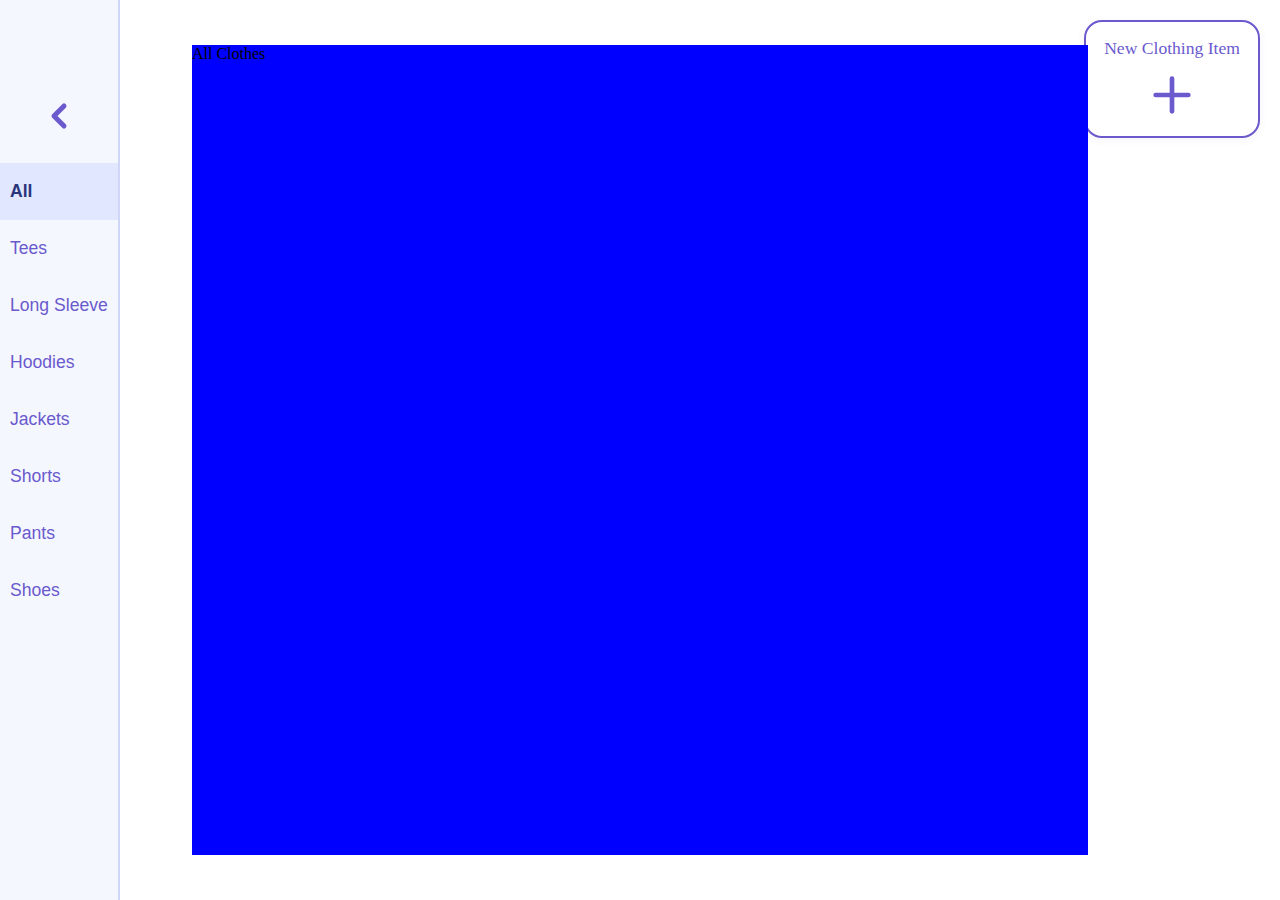
<file: closet.html>
<!DOCTYPE html>
<html>

<head>
    <title>Closet</title>
    <link rel="stylesheet" href="styles.css">

    <style>
        .back-arrow {
            position: absolute;
            top: 20px;
            left: 20px;
            background: none;
            border: none;
            cursor: pointer;
            padding: 0;
        }

        .arrow-svg {
            width: 40px;
            height: 40px;
        }
    </style>
</head>

<body>
    <!-- Slider with Tabs -->
    <div class="slider">
        <!-- Back Arrow Button INSIDE the slider -->
        <button class="back-arrow" onclick="window.location.href='index.html';" aria-label="Back to Home"
            style="position: static; margin: 16px auto 24px auto; display: block;">
            <svg class="arrow-svg" viewBox="0 0 24 24" fill="none" stroke="slateblue" stroke-width="3"
                stroke-linecap="round" stroke-linejoin="round">
                <polyline points="15 18 9 12 15 6" />
            </svg>
        </button>
        <button class="slider-tab active" id="all-tab" onclick="selectTab(this)">All</button>
        <button class="slider-tab" id="tees-tab" onclick="selectTab(this)">Tees</button>
        <button class="slider-tab" id="long-sleeve-tab" onclick="selectTab(this)">Long Sleeve</button>
        <button class="slider-tab" id="hoodie-tab" onclick="selectTab(this)">Hoodies</button>
        <button class="slider-tab" id="jacket-tab" onclick="selectTab(this)">Jackets</button>
        <button class="slider-tab" id="shorts-tab" onclick="selectTab(this)">Shorts</button>
        <button class="slider-tab" id="pants-tab" onclick="selectTab(this)">Pants</button>
        <button class="slider-tab" id="shoes-tab" onclick="selectTab(this)">Shoes</button>

        <div class="clothing-div" id="all-tab-div" style="display: block; background-color: blue;">All Clothes</div>
        <div class="clothing-div" id="tees-tab-div" style="display: none; background-color: red;">Tees</div>
        <div class="clothing-div" id="long-sleeve-tab-div" style="display: none; background-color: green;">Long Sleeves</div>
        <div class="clothing-div" id="hoodie-tab-div" style="display: none; background-color: yellow;">Hoodies</div>
        <div class="clothing-div" id="jacket-tab-div" style="display: none; background-color: purple;">Jackets</div>
        <div class="clothing-div" id="shorts-tab-div" style="display: none; background-color: orange;">Shorts</div>
        <div class="clothing-div" id="pants-tab-div" style="display: none; background-color: pink;">Pants</div>
        <div class="clothing-div" id="shoes-tab-div" style="display: none; background-color: brown;">Shoes</div>
        
    </div>
    <!-- Plus Button in Top Right -->
    <div class="plus-container">
        <div class="plus-label">New Clothing Item</div>
        <button class="plus-button" aria-label="Add New" onclick="openPopup()">
            <svg class="plus-svg" viewBox="0 0 48 48" fill="none" stroke="slateblue" stroke-width="4"
                stroke-linecap="round" stroke-linejoin="round">
                <line x1="24" y1="10" x2="24" y2="38" />
                <line x1="10" y1="24" x2="38" y2="24" />
            </svg>
        </button>
    </div>

    <div class="popup-overlay" id="popupOverlay">
        <div class="popup-content" id="popupContent">
            <button class="close-button" onclick="closePopup()" aria-label="Close Popup">&times;</button>
            <input type="file" id="avatar" name="avatar" accept="image/*" />
            <br>
            <img id="output" width="300" height="400"
                style="position: fixed; transform: translate(-50%, -50%); left: 50%; top: 32%;" />

            <div class="tags" id="tags">
                <input type="checkbox" id="tee" class="tag" name="type">
                <label for="tee" class="text" style="font-size: 25px;">Tees</label>
                <input type="checkbox" id="long-sleeve" class="tag" name="type">
                <label for="long-sleeve" class="text" style="font-size: 25px;">Long Sleeves</label>
                <input type="checkbox" id="hoodie" class="tag" name="type">
                <label for="hoodie" class="text" style="font-size: 25px;">Hoodies</label>
                <input type="checkbox" id="jacket" class="tag" name="type">
                <label for="jacket" class="text" style="font-size: 25px;">Jackets</label>
                <input type="checkbox" id="shorts" class="tag" name="type">
                <label for="shorts" class="text" style="font-size: 25px;">Shorts</label>
                <input type="checkbox" id="pants" class="tag" name="type">
                <label for="pants" class="text" style="font-size: 25px;">Pants</label>
                <input type="checkbox" id="shoes" class="tag" name="type">
                <label for="shoes" class="text" style="font-size: 25px;">Shoes</label>
                <input type="checkbox" id="formal" class="tag" name="type">
                <label for="formal" class="text" style="font-size: 25px;">Formal</label>
                <input type="checkbox" id="athletic" class="tag" name="type">
                <label for="athletic" class="text" style="font-size: 25px;">Athletic</label>
                <input type="checkbox" id="casual" class="tag" name="type">
                <label for="casual" class="text" style="font-size: 25px;">Casual</label>
                <input type="checkbox" id="other" class="tag" name="type">
                <label for="other" class="text" style="font-size: 25px;">Other</label>
            </div>

            <button class="add-button" onclick="addClothingItem()">Add</button>
        </div>

    </div>

    <script src="functions.js"></script>
    <script src="addClothing.js"></script>

</body>

</html>
</file>
<file: styles.css>
.image-button {
    background: none;
    border: none;
    padding: 0;
    margin: 4px 2px;
    cursor: pointer;

}

.text {
    font-family: Verdana, Geneva, Tahoma, sans-serif;
    font-size: 40px;
    font-weight: 100;
    font-style: italic;
    color: black;
}

.choiceButton {
    background-color: #ccf2fc;
    border: 0.25vw solid lightgray;
    width: 13vw;
    height: 7vw;
    text-align: center;
    text-decoration: none;
    display: inline-block;
    font-size: 16px;
    margin: 4px 2px;
    cursor: pointer;
    border-radius: 30px;
    bottom: 7%;
    font-family: Verdana, Geneva, Tahoma, sans-serif;
    font-size: 30px;
    font-weight: 100;
    font-style: italic;
    color: black;
    box-shadow: 0 4px 8px 0 rgba(0, 0, 0, 0.2);
    transform: translate(-50%, -50%);
    position: fixed;
    cursor: pointer;
}

.choiceButton:hover {
    background-color: #b3ecff;
    transition-duration: 0.3s;
}

.centerDiv {
    background-color: aliceblue;
    width: 50vw;
    height: 20vw;
    position: fixed;
    left: 50%;
    top: 50%;
    transform: translate(-50%, -50%);
    border-radius: 20px;
    border: 0.3vw solid lightgrey;
    box-shadow: 0 4px 8px 0 rgba(0, 0, 0, 0.2);

}

.weatherInfo {
    position: fixed;
    background-color: aliceblue;
    font-family: Verdana, Geneva, Tahoma, sans-serif;
    font-size: 20px;
    font-weight: 100;
    font-style: italic;
    color: black;
    margin-top: 20px;
    width: 50%;
    height: 15%;
    left: 50%;
    top: 15%;
    transform: translate(-50%, -50%);
    border-radius: 20px;
    border: 0.3vw solid lightgrey;
    box-shadow: 0 4px 8px 0 rgba(0, 0, 0, 0.2);
}

.a {
    color: hotpink;
    background-color: yellow;
    font-weight: bold;
}

.plus-container {
    position: absolute;
    top: 20px;
    right: 20px;
    display: flex;
    flex-direction: column;
    align-items: center;
    background: white;
    border: 2px solid slateblue;
    border-radius: 18px;
    padding: 16px 18px 10px 18px;
    box-shadow: 0 2px 8px rgba(100, 100, 150, 0.07);
}

.plus-label {
    font-size: 1.1em;
    color: slateblue;
    margin-bottom: 8px;
    font-weight: 500;
    text-align: center;
}

.plus-button {
    background: none;
    border: none;
    cursor: pointer;
    padding: 0;
}

.plus-svg {
    width: 56px;
    height: 56px;
}

.popup-overlay {
    display: none;
    background-color: aliceblue;
    width: 40%;
    height: 80%;
    position: fixed;
    top: 50%;
    left: 50%;
    z-index: 10;
    transform: translate(-50%, -50%);
    border-radius: 20px;
    border: 0.3vw solid lightgrey;
    box-shadow: 0 4px 8px 0 rgba(0, 0, 0, 0.2);
}

.add-button {
    background-color: #ccf2fc;
    border: 0.25vw solid lightgray;
    width: 9vw;
    height: 4vw;
    text-align: center;
    display: inline-block;
    font-size: 16px;
    cursor: pointer;
    border-radius: 30px;
    left: 50%;
    bottom: -2%;
    font-family: Verdana, Geneva, Tahoma, sans-serif;
    font-size: 25px;
    font-weight: 100;
    color: black;
    box-shadow: 0 4px 8px 0 rgba(0, 0, 0, 0.2);
    transform: translate(-50%, -50%);
    position: fixed;
    cursor: pointer;
}

.add-button:hover {
    background-color: #b3ecff;
    transition-duration: 0.3s;
}

.tags {
    position: fixed;
    width: 85%;
    height: 25%;
    left: 50%;
    bottom: 13%;
    transform: translate(-50%);
}

.tag {
    width: 25px;
    height: 25px;
}

.clothing-div {
    width: 70%;
    height: 90%;
    position: fixed;
    top: 50%;
    left: 50%;
    transform: translate(-50%, -50%);
}

/* Slider styles */
.slider {
    position: fixed;
    top: 0;
    left: 0;
    width: 120px;
    height: 100vh;
    background: #f5f7ff;
    border-right: 2px solid #d0d6f6;
    display: flex;
    flex-direction: column;
    align-items: stretch;
    padding-top: 80px;
    box-sizing: border-box;
    overflow-y: auto;
    z-index: 10;
}

.slider-tab {
    padding: 18px 10px;
    border: none;
    background: none;
    color: slateblue;
    font-size: 1.1em;
    text-align: left;
    cursor: pointer;
    transition: 0.2s, color 0.2s;
    outline: none;
}

.slider-tab:hover,
.slider-tab.active {
    background: #e0e7ff;
    color: #2a357a;
    font-weight: bold;
}

.main-content {
    margin-left: 120px;
}
</file>
